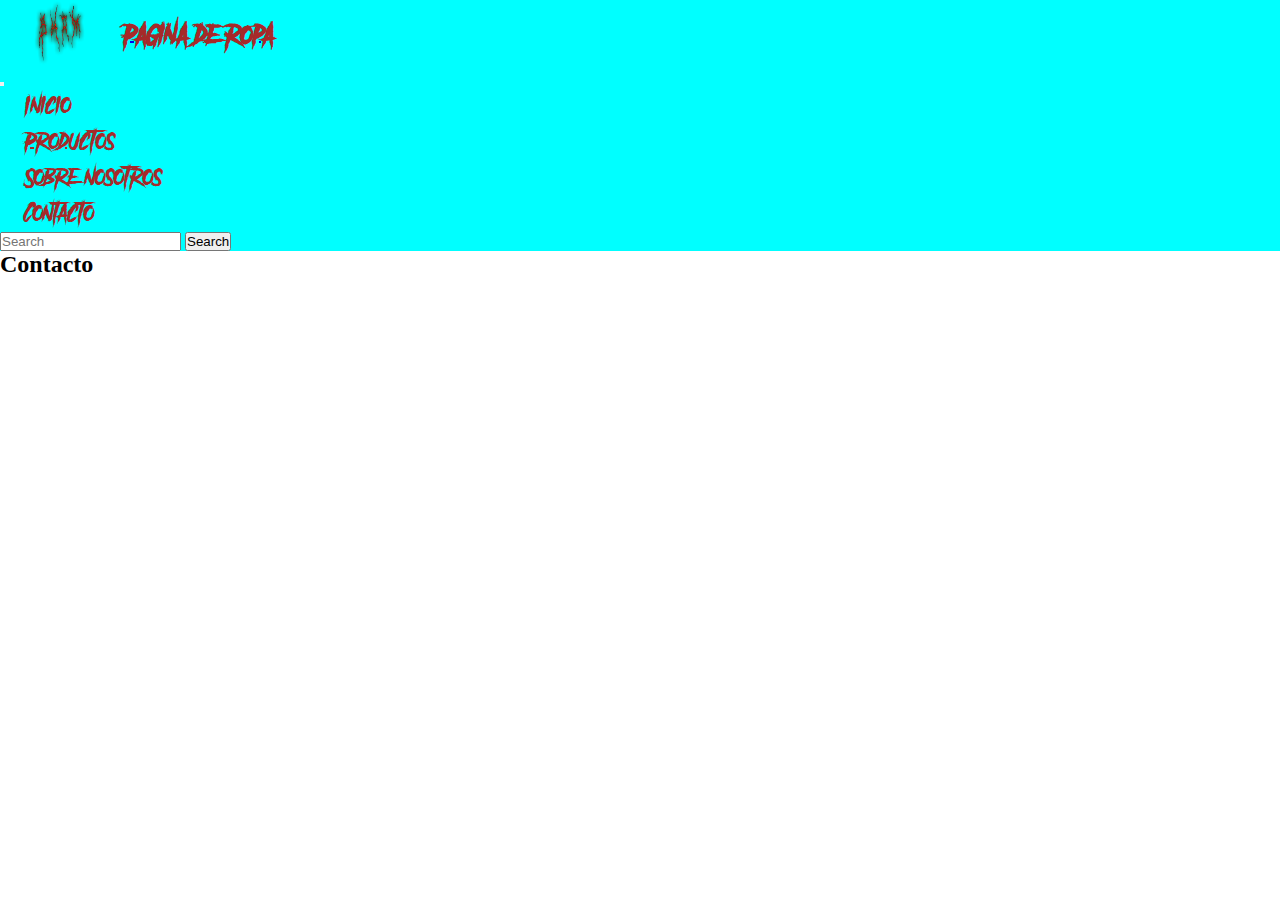
<file: pages/contacto.html>
<!DOCTYPE html>
<html lang="en">
<head>
    <meta charset="UTF-8">
    <meta name="viewport" content="width=device-width, initial-scale=1.0">
    <script src="https://cdn.jsdelivr.net/npm/bootstrap@5.3.0/dist/js/bootstrap.bundle.min.js" integrity="sha384-geWF76RCwLtnZ8qwWowPQNguL3RmwHVBC9FhGdlKrxdiJJigb/j/68SIy3Te4Bkz" crossorigin="anonymous"></script>
    <link href="https://cdn.jsdelivr.net/npm/bootstrap@5.3.0/dist/css/bootstrap.min.css" rel="stylesheet" integrity="sha384-9ndCyUaIbzAi2FUVXJi0CjmCapSmO7SnpJef0486qhLnuZ2cdeRhO02iuK6FUUVM" crossorigin="anonymous">
    <link rel="stylesheet" href="../css/style.css">
    <title>Pagina de ropa</title>
</head>
<body>
    <header>
        <nav class="navbar navbar-expand-lg bg-body-tertiary bg-dark">
            <div class="container-fluid">
                <a class="navbar-brand" href="../index.html">
                    <img src="../img/logo text.png" alt="Logo" height="70" class="d-inline-block align-text-top">
                    <h1>Pagina de ropa</h1>
                </a>
              <button class="navbar-toggler" type="button" data-bs-toggle="collapse" data-bs-target="#navbarTogglerDemo01" aria-controls="navbarTogglerDemo01" aria-expanded="false" aria-label="Toggle navigation">
                <span class="navbar-toggler-icon"></span>
              </button>
              <div class="collapse navbar-collapse" id="navbarTogglerDemo01">
                <a class="navbar-brand" href="#"></a>
                <ul class="navbar-nav me-auto mb-2 mb-lg-0">
                  <li class="nav-item">
                    <a class="nav-link" aria-current="page" href="../index.html">Inicio</a>
                  </li>
                  <li class="nav-item">
                    <a class="nav-link" aria-current="page" href="../pages/productos.html">Productos</a>
                  </li>
                  <li class="nav-item">
                    <a class="nav-link" href="../pages/sobrenosotros.html">Sobre nosotros</a>
                  </li>
                  <li class="nav-item">
                    <a class="nav-link active" href="../pages/contacto.html">Contacto</a>
                  </li>
                </ul>
                <form class="d-flex" role="search">
                  <input class="form-control me-2" type="search" placeholder="Search" aria-label="Search">
                  <button class="btn btn-outline-success" type="submit">Search</button>
                </form>
              </div>
            </div>
          </nav>
    </header>

    <h2>Contacto</h2>
</body>
</html>
</file>
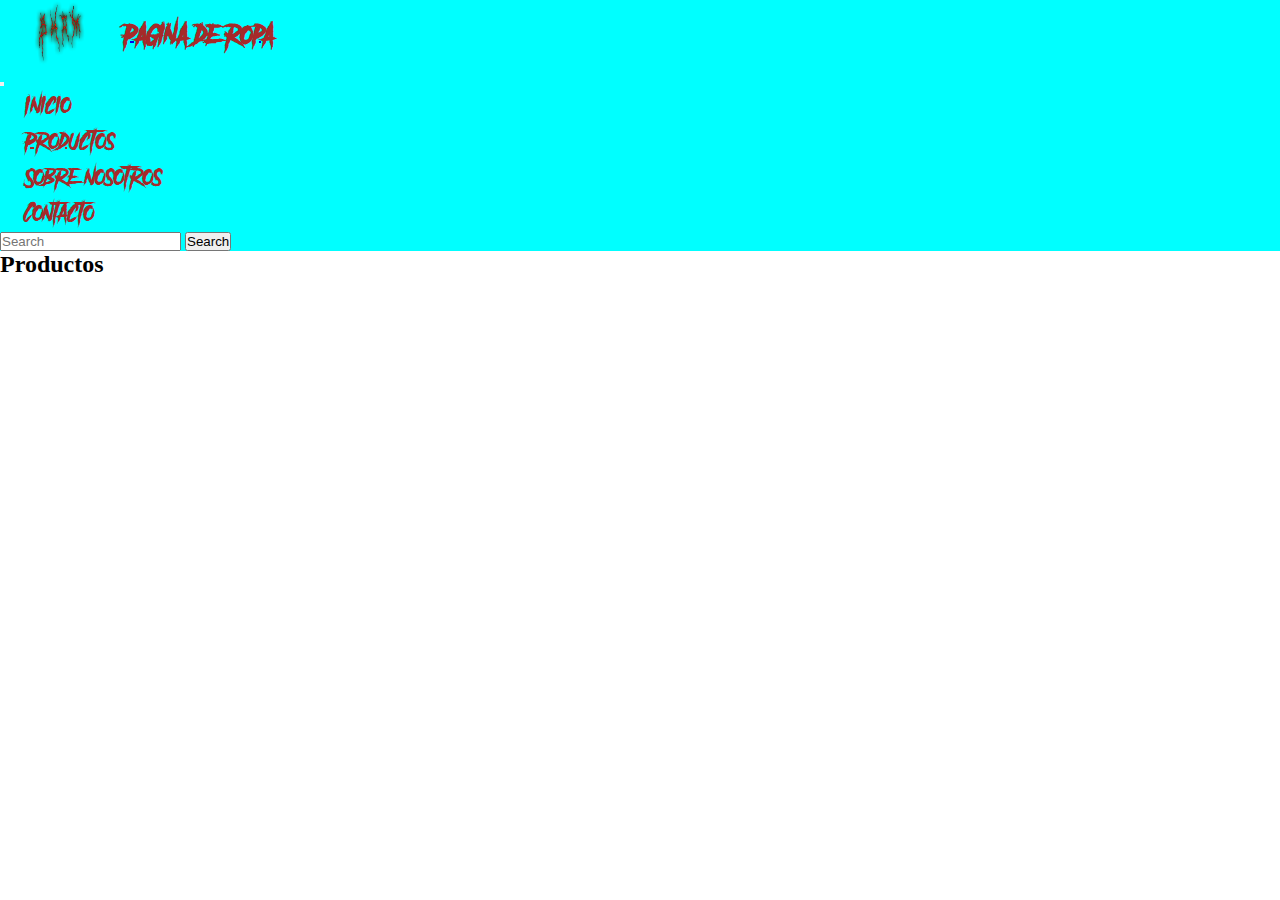
<file: pages/productos.html>
<!DOCTYPE html>
<html lang="en">
<head>
    <meta charset="UTF-8">
    <meta name="viewport" content="width=device-width, initial-scale=1.0">
    <script src="https://cdn.jsdelivr.net/npm/bootstrap@5.3.0/dist/js/bootstrap.bundle.min.js" integrity="sha384-geWF76RCwLtnZ8qwWowPQNguL3RmwHVBC9FhGdlKrxdiJJigb/j/68SIy3Te4Bkz" crossorigin="anonymous"></script>
    <link href="https://cdn.jsdelivr.net/npm/bootstrap@5.3.0/dist/css/bootstrap.min.css" rel="stylesheet" integrity="sha384-9ndCyUaIbzAi2FUVXJi0CjmCapSmO7SnpJef0486qhLnuZ2cdeRhO02iuK6FUUVM" crossorigin="anonymous">
    <link rel="stylesheet" href="../css/style.css">
    <title>Pagina de ropa</title>
</head>
<body>
    <header>
        <nav class="navbar navbar-expand-lg bg-body-tertiary bg-dark">
            <div class="container-fluid">
                <a class="navbar-brand" href="../index.html">
                    <img src="../img/logo text.png" alt="Logo" height="70" class="d-inline-block align-text-top">
                    <h1>Pagina de ropa</h1>
                </a>
              <button class="navbar-toggler" type="button" data-bs-toggle="collapse" data-bs-target="#navbarTogglerDemo01" aria-controls="navbarTogglerDemo01" aria-expanded="false" aria-label="Toggle navigation">
                <span class="navbar-toggler-icon"></span>
              </button>
              <div class="collapse navbar-collapse" id="navbarTogglerDemo01">
                <a class="navbar-brand" href="#"></a>
                <ul class="navbar-nav me-auto mb-2 mb-lg-0">
                  <li class="nav-item">
                    <a class="nav-link" aria-current="page" href="../index.html">Inicio</a>
                  </li>
                  <li class="nav-item">
                    <a class="nav-link active" aria-current="page" href="../pages/productos.html">Productos</a>
                  </li>
                  <li class="nav-item">
                    <a class="nav-link" href="../pages/sobrenosotros.html">Sobre nosotros</a>
                  </li>
                  <li class="nav-item">
                    <a class="nav-link" href="../pages/contacto.html">Contacto</a>
                  </li>
                </ul>
                <form class="d-flex" role="search">
                  <input class="form-control me-2" type="search" placeholder="Search" aria-label="Search">
                  <button class="btn btn-outline-success" type="submit">Search</button>
                </form>
              </div>
            </div>
          </nav>
    </header>
    
    <h2>Productos</h2>
</body>
</html>
</file>
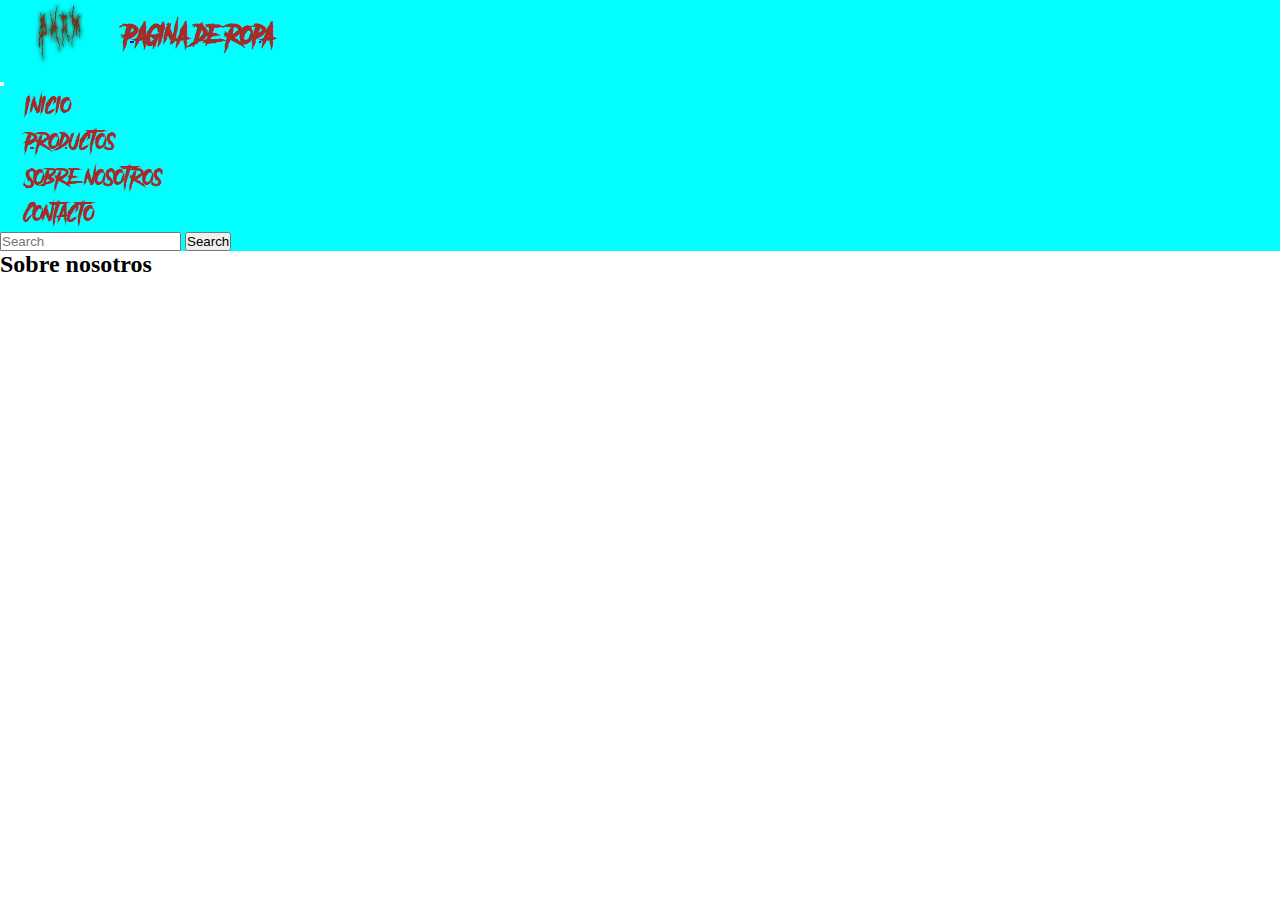
<file: pages/sobrenosotros.html>
<!DOCTYPE html>
<html lang="en">
<head>
    <meta charset="UTF-8">
    <meta name="viewport" content="width=device-width, initial-scale=1.0">
    <script src="https://cdn.jsdelivr.net/npm/bootstrap@5.3.0/dist/js/bootstrap.bundle.min.js" integrity="sha384-geWF76RCwLtnZ8qwWowPQNguL3RmwHVBC9FhGdlKrxdiJJigb/j/68SIy3Te4Bkz" crossorigin="anonymous"></script>
    <link href="https://cdn.jsdelivr.net/npm/bootstrap@5.3.0/dist/css/bootstrap.min.css" rel="stylesheet" integrity="sha384-9ndCyUaIbzAi2FUVXJi0CjmCapSmO7SnpJef0486qhLnuZ2cdeRhO02iuK6FUUVM" crossorigin="anonymous">
    <link rel="stylesheet" href="../css/style.css">
    <title>Pagina de ropa</title>
</head>
<body>
    <header>
        <nav class="navbar navbar-expand-lg bg-body-tertiary bg-dark">
            <div class="container-fluid">
                <a class="navbar-brand" href="../index.html">
                    <img src="../img/logo text.png" alt="Logo" height="70" class="d-inline-block align-text-top">
                    <h1>Pagina de ropa</h1>
                </a>
              <button class="navbar-toggler" type="button" data-bs-toggle="collapse" data-bs-target="#navbarTogglerDemo01" aria-controls="navbarTogglerDemo01" aria-expanded="false" aria-label="Toggle navigation">
                <span class="navbar-toggler-icon"></span>
              </button>
              <div class="collapse navbar-collapse" id="navbarTogglerDemo01">
                <a class="navbar-brand" href="#"></a>
                <ul class="navbar-nav me-auto mb-2 mb-lg-0">
                  <li class="nav-item">
                    <a class="nav-link" aria-current="page" href="../index.html">Inicio</a>
                  </li>
                  <li class="nav-item">
                    <a class="nav-link" aria-current="page" href="../pages/productos.html">Productos</a>
                  </li>
                  <li class="nav-item">
                    <a class="nav-link active" href="../pages/sobrenosotros.html">Sobre nosotros</a>
                  </li>
                  <li class="nav-item">
                    <a class="nav-link" href="../pages/contacto.html">Contacto</a>
                  </li>
                </ul>
                <form class="d-flex" role="search">
                  <input class="form-control me-2" type="search" placeholder="Search" aria-label="Search">
                  <button class="btn btn-outline-success" type="submit">Search</button>
                </form>
              </div>
            </div>
          </nav>
    </header>
    
    <h2>Sobre nosotros</h2>
</body>
</html>
</file>
<file: css/style.css>
@font-face {
    font-family: "Danger";
    src: url(../font/another_danger/Another\ Danger\ -\ Demo.otf);
}

*{
    margin: 0;
    padding: 0;
    box-sizing: border-box;
}

.hidden{
    visibility: hidden;
}

header {
    background-color: aqua;
}

.navbar-brand{
    display: flex;
    align-items: center;
}

h1{
    font-size: 24px;
    color: brown;
    font-family: "Danger", Arial, Helvetica, sans-serif;
    padding-right: 100px;
}

.nav-link {
    font-size: 21px;
    font-family: "Danger", Arial, Helvetica, sans-serif;
    color: brown;
}

li{
    padding: 0px 25px;
}

#inicio {
    width: 300px;
    padding: 20px;
    text-align: center;
}

.separador{
    display: flex;
}

.add_clothes{
    width: 500px;
    background-color: rgb(233, 233, 233);
    border: black solid 1px;
    padding: 20px;
    margin: 10px;
}

.add_clothes label{
    padding: 10px 0px;
    display: flex;
}

.prendasAgregadas{
    width: 100%;
    display: flex;
    flex-direction: column;
}

.prendasAgregadas h2{
    padding: 0px 0px 0px 55px;
}

.prendasAgregadas li{
    text-decoration: none;
    padding: 5px 0px;
    font-size: 18px;
    color: brown;
    font-family: Arial, Helvetica, sans-serif;
}

#btnAgregar{
    text-align: center;
    padding: 5px 10px;
    margin: 30px 120px;
}
</file>
